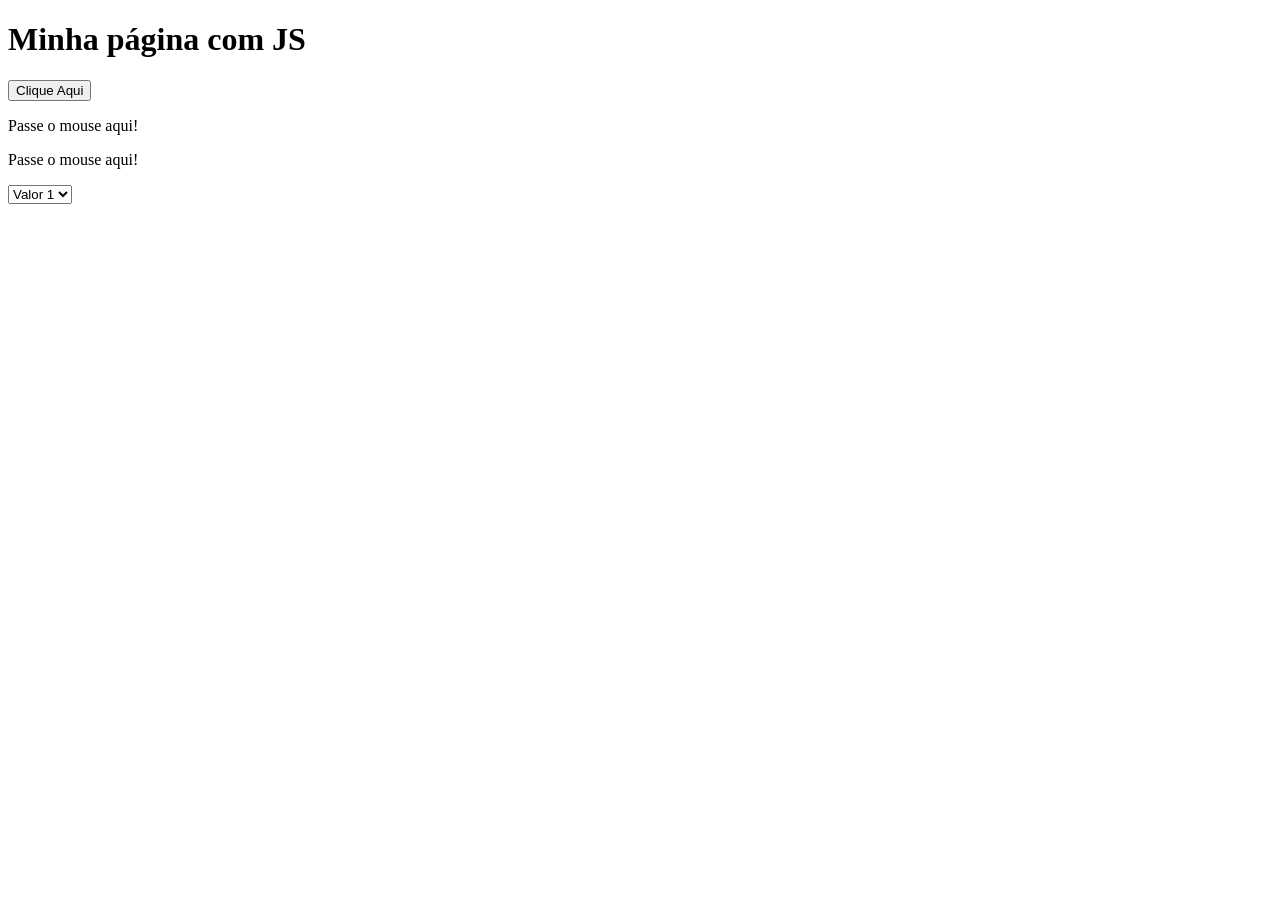
<file: Introdução JS/index.html>
<!DOCTYPE html>
<html lang="pt-br">
<head>
    <meta charset="UTF-8">
    <meta name="viewport" content="width=device-width, initial-scale=1.0">
    <title>Minha página</title>
    <script type="text/javascript" src="js/main.js"></script>
</head>
<body onload="load()">   
    <h1>Minha página com JS</h1>

    <button type="button" onclick="botao()">Clique Aqui</button>
    <p id="agradecimento" onclick="redirecionar()"></p>
    <p id="mousemove" onmouseover="trocar(this)" onmouseout="voltar(this)">Passe o mouse aqui!</p>
    <p id="mousemove2" onmouseover="trocar(this)" onmouseout="voltar(this)">Passe o mouse aqui!</p>

    <select onchange="funcaoChange(this)">
        <option value="1">Valor 1</option>
        <option value="2">Valor 2</option>
        <option value="3">Valor 3</option>
    </select>
    
</body>
</html>
</file>
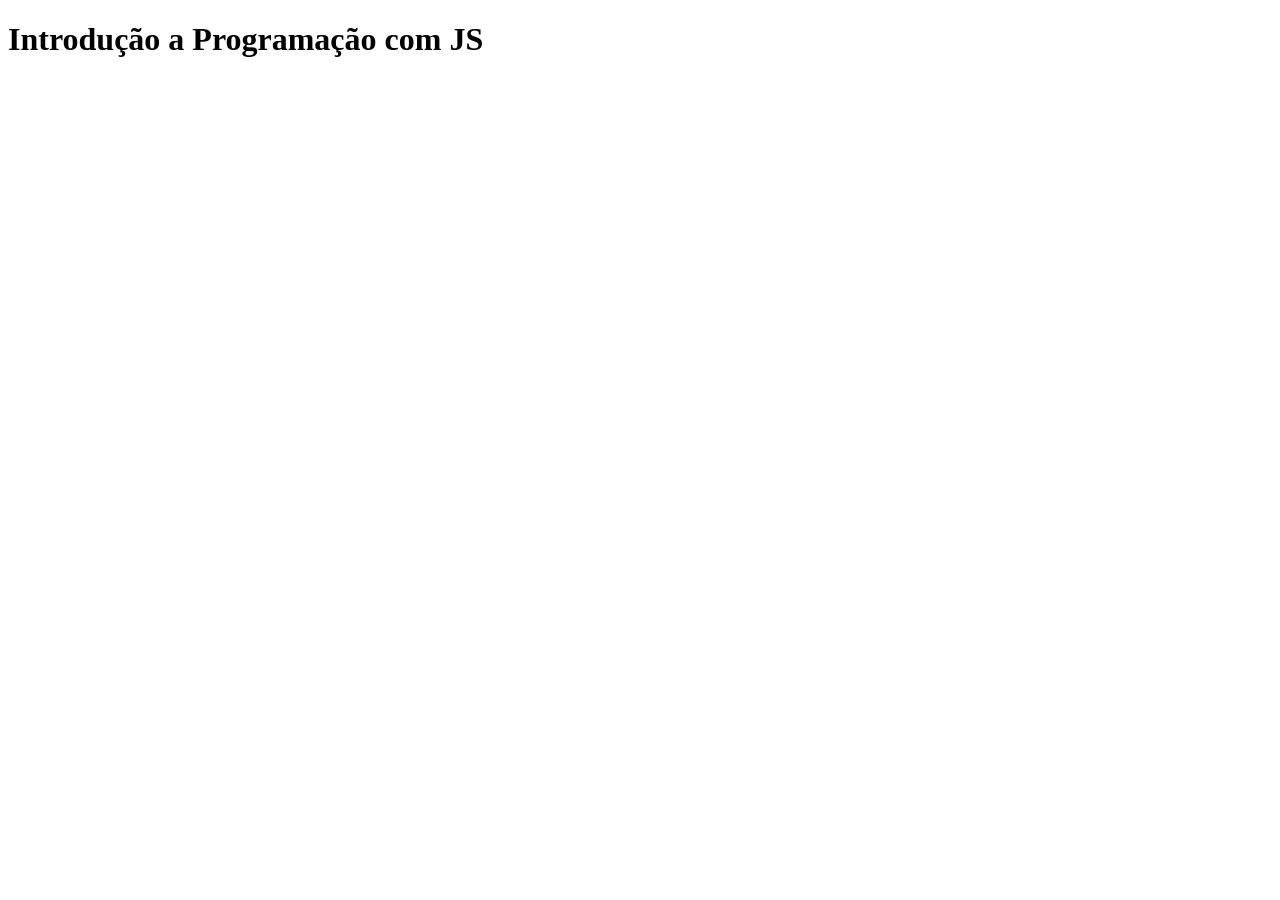
<file: Introdução Programação com JavaScript/index.html>
<!DOCTYPE html>
<html lang="pt-br">
<head>
    <meta charset="UTF-8">
    <meta name="viewport" content="width=device-width, initial-scale=1.0">
    <title>Testes</title>
    <script type="text/javascript" src="main.js"></script>
</head>
<body>
    <h1>Introdução a Programação com JS</h1>

</body>
</html>
</file>
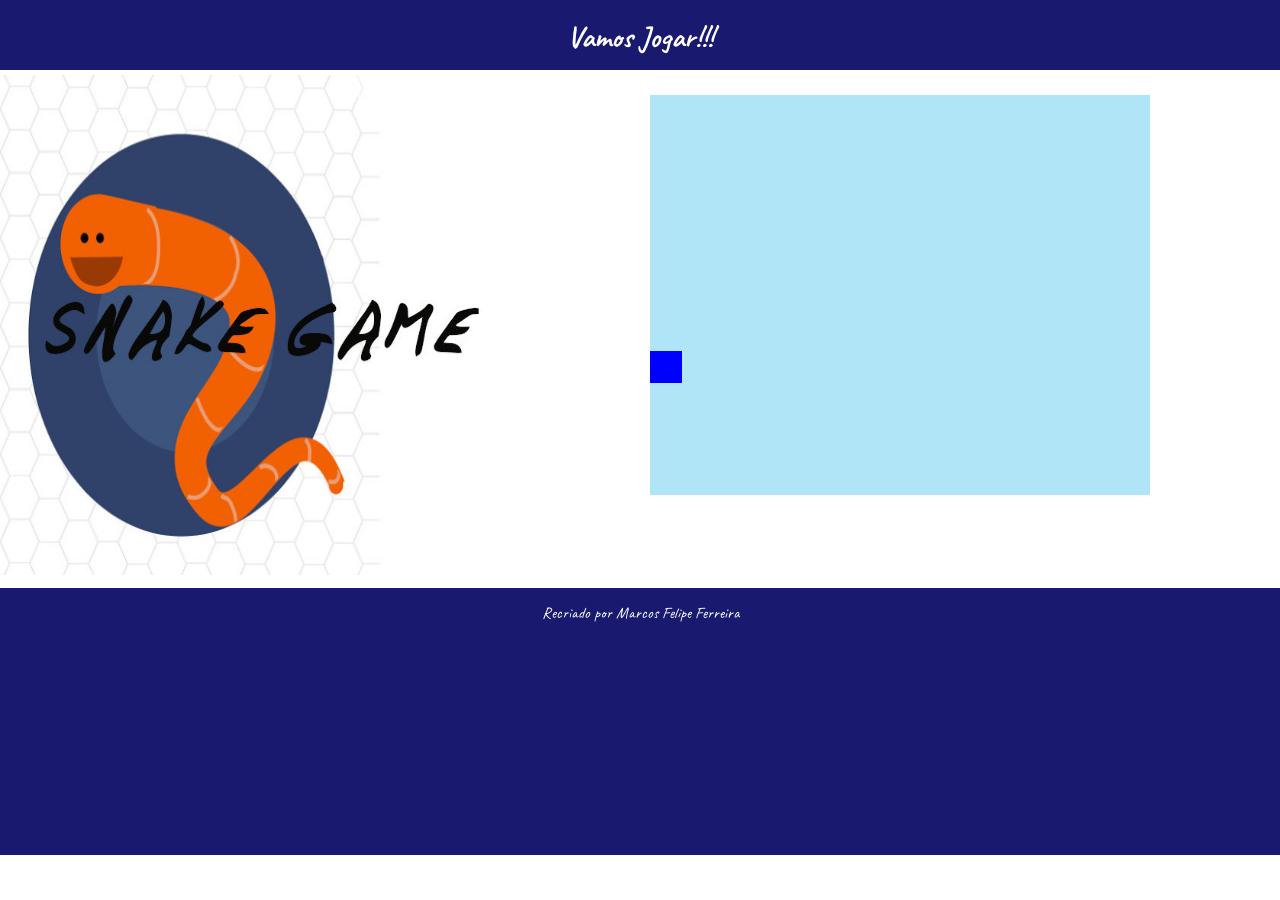
<file: Snake-Game/index.html>
<!DOCTYPE html>
<html lang="en">

<head>
    <meta charset="UTF-8">
    <meta name="viewport" content="width=device-width, initial-scale=1.0">
    <title>Snake Game</title>
    <link rel="shortcut icon" href="img/favicon.ico.png" type="image/x-icon">
    <link rel="preconnect" href="https://fonts.gstatic.com">
    <link href="https://fonts.googleapis.com/css2?family=Caveat&family=Lobster&family=Ranchers&display=swap"rel="stylesheet">
    <link rel="stylesheet" href="css/normalize.css">
    <link rel="stylesheet" href="css/style.css">
    <script defer src="js/script.js"></script>
</head>

<body>
    <nav>
        <h1>Vamos Jogar!!!</h1>
        <div class="titulo">
            <img src="img/bg.jpg" alt="desenho de cobra">
        </div>
    </nav>
    <header>
        <div class="principal">
            <main>
                <div class="jgsnake">
                    <canvas id="snake" width="500" height="400">
                    </canvas>
                </div>
        </div>
        </main>
    </header>
    <footer>
        <p>Recriado por Marcos Felipe Ferreira</p>
    </footer>
</body>

</html>
</file>
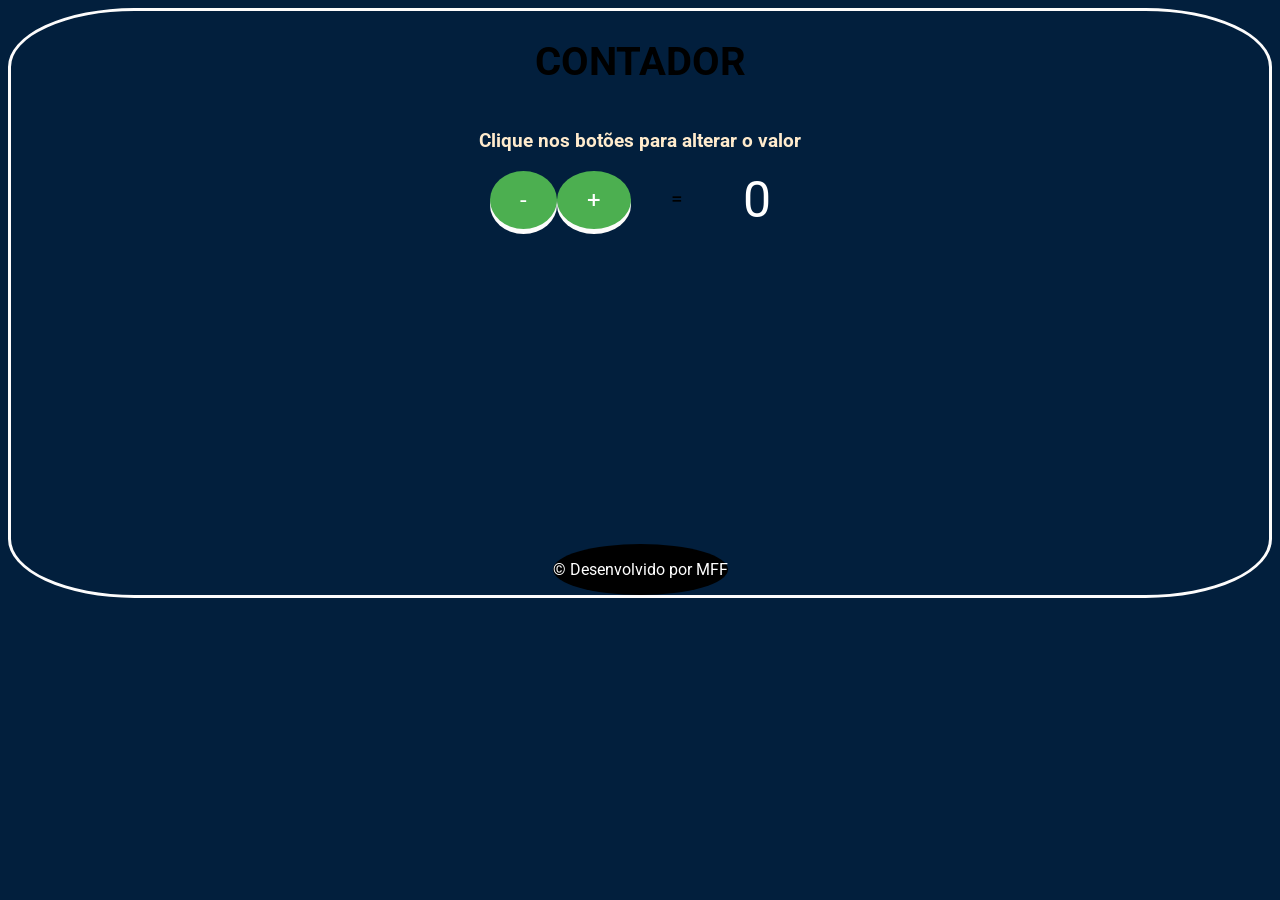
<file: Intodução ao JavaScript DIO/Contador/index.html>
<!DOCTYPE html>
<html lang="pt">
<head>
    <meta charset="UTF-8">
    <meta http-equiv="X-UA-Compatible" content="IE=edge">
    <meta name="viewport" content="width=device-width, initial-scale=1.0">
    <link rel="preconnect" href="https://fonts.googleapis.com">
    <link rel="preconnect" href="https://fonts.gstatic.com" crossorigin>
    <link rel="stylesheet" href="assets/css/style.css"/>
   
    <title>Contador</title>
</head>
<body>
    <h1>Contador</h1>
     <h3>Clique nos botões para alterar o valor</h3>
        <div id="counter">
           <button name="sub" onclick="decrement()">-</button>
           <button name="add" onclick="increment()">+</button>
           <p>=</p>
           <span id="currentNumber">0</span>           
      </div>   
   <footer class=" container-fluid text-center bg-footer margin">
    <p>&copy; Desenvolvido por MFF</p>
   </footer>
    <script src="assets/js/script.js"></script>
</body>   
</html>
</file>
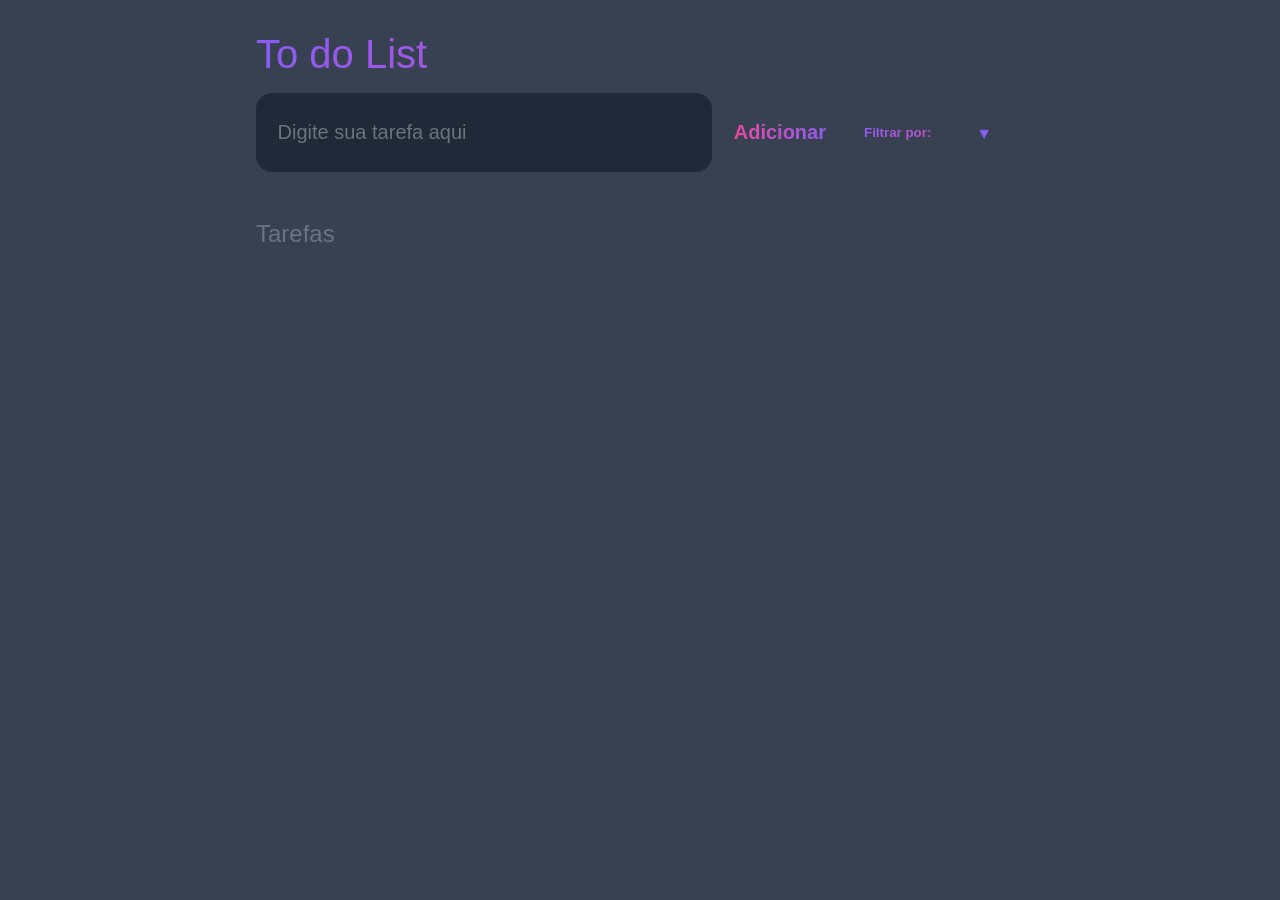
<file: Intodução ao JavaScript DIO/To-do-List/index.html>
<!DOCTYPE html>
<html lang="pt">
<head>
    <meta charset="UTF-8">
    <meta http-equiv="X-UA-Compatible" content="IE=edge">
    <meta name="viewport" content="width=device-width, initial-scale=1.0">
    <link rel="stylesheet" href="assets/css/style.css"/>
    <link rel="stylesheet" href="https://cdnjs.cloudflare.com/ajax/libs/font-awesome/5.12.1/css/all.min.css" integrity="sha256-mmgLkCYLUQbXn0B1SRqzHar6dCnv9oZFPEC1g1cwlkk=" crossorigin="anonymous"/>
    
    <title>To do List</title>
</head>
<body>
    <header>
     <h1>To do List</h1>
      <form id="task-form">
           <input type="text"   id="task-input" placeholder=" Digite sua tarefa aqui "/>
           <input type="submit" id="task-submit"  value= "Adicionar"/>
        <div class="select">
           <select name="filtro" class="filter-list">
               <option>Filtrar por:</option>
               <option value="all">Todas</option>
               <option value="completed">Completas</option>
               <option value="uncompleted">Incompletas</option>
           </select>
        </div>
      </form>
    </header>
    <main>
       <section class="task-list">
           <h2>Tarefas</h2>
           <div id="tasks"></div>
       </section>
    </main>
    <script src="assets/js/script.js"></script>
</body>
</html>
</file>
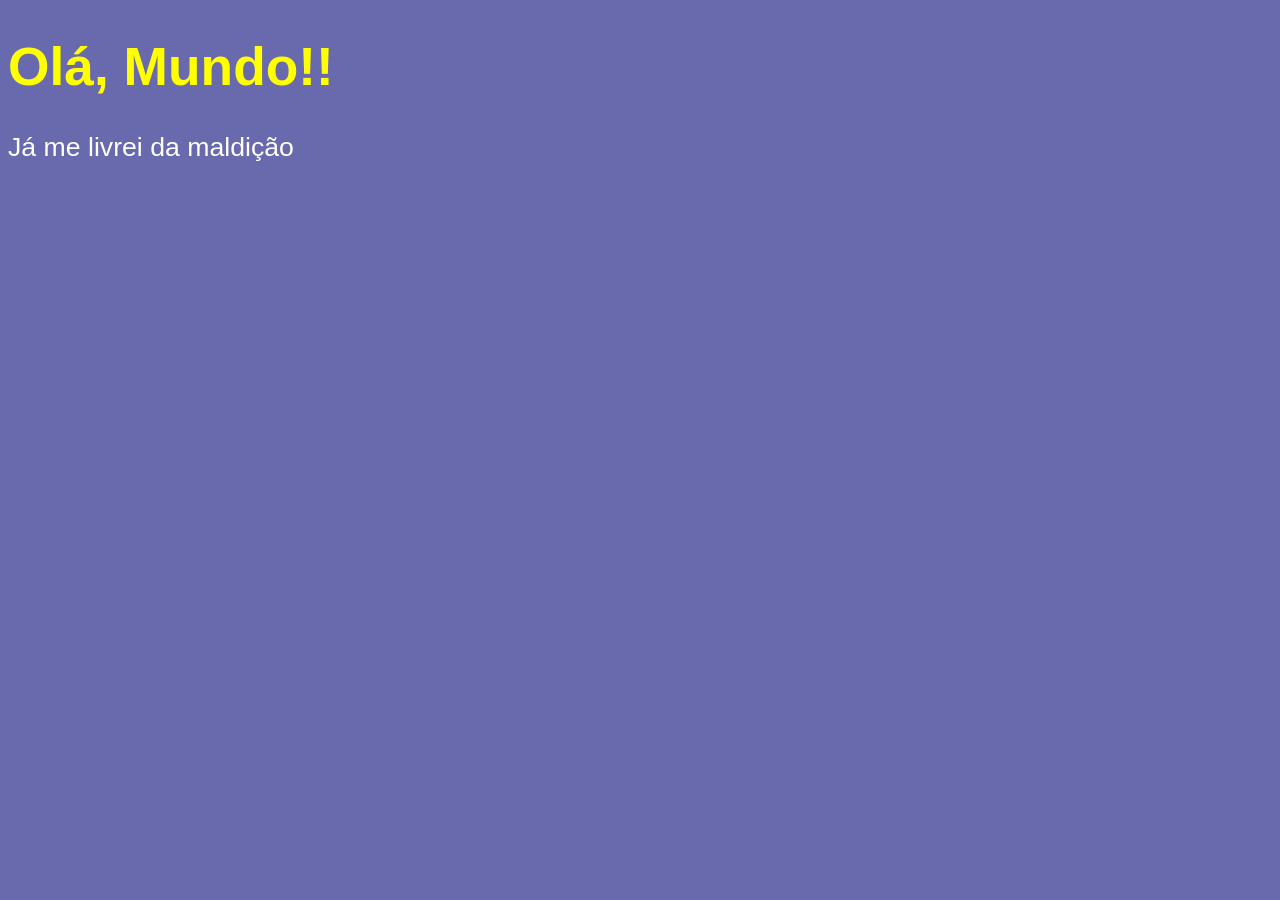
<file: Aula04/ex001.html>
<!DOCTYPE html>
<html lang="pt-br">
<head>
    <meta charset="UTF-8">
    <meta name="viewport" content="width=device-width, initial-scale=1.0">
    <title>Programa 1 JavaScript</title>
    <style>body{
        background-color: rgb(105, 105, 173);
        color: white;
        font:normal 20pt Arial;
        }
        h1{
            color: yellow ;
        }
    }
    </style>
</head>
<body>
    <h1>Olá, Mundo!!</h1>
    <p>Já me livrei da maldição</p>
    <script>
        window.alert("Minha primeira mensagem!")
        window.confirm("Esta gostando de JS?")
        window.prompt("Qual é seu nome?")
    </script>
</body>
</html>
</file>
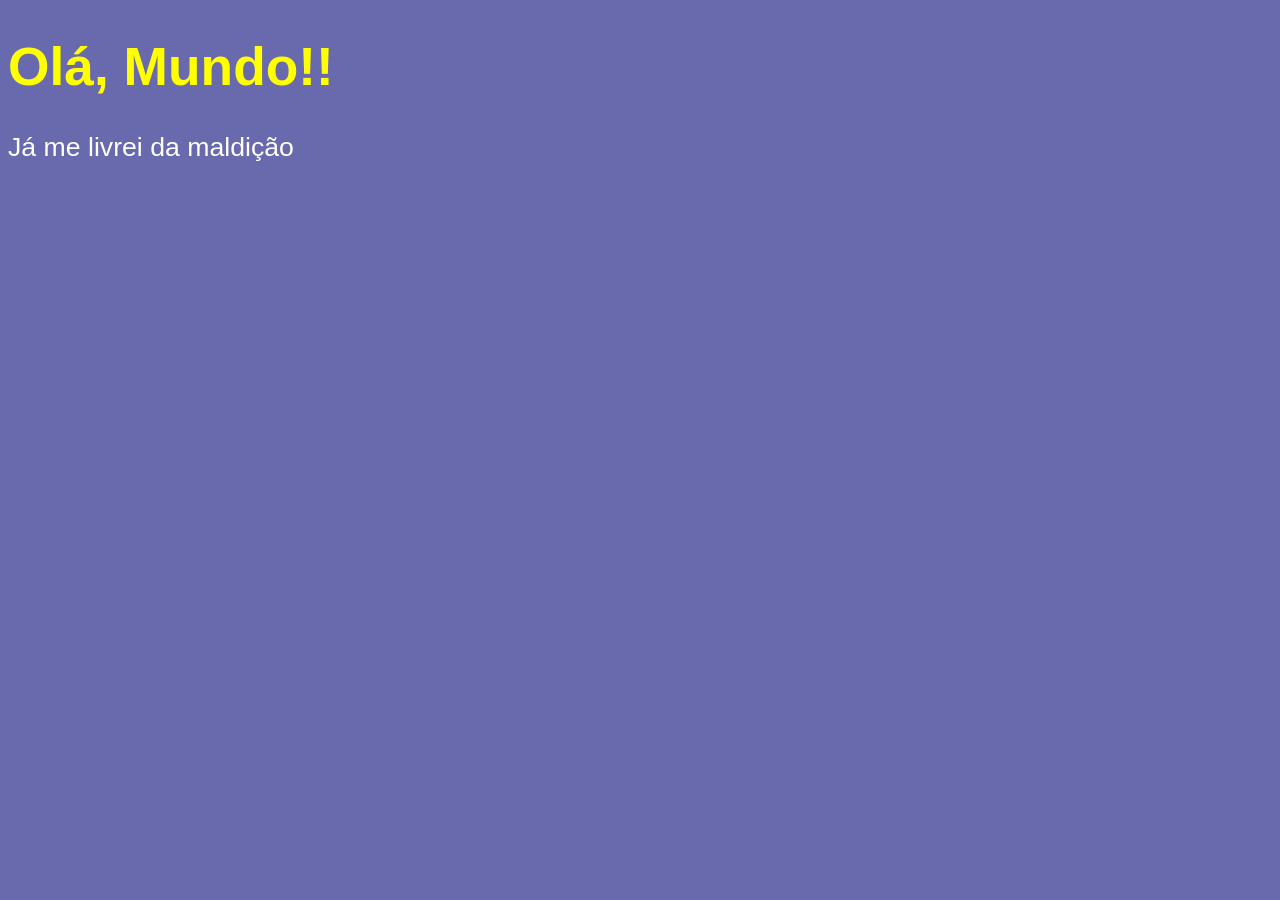
<file: Aula06/ex002.html>
<!DOCTYPE html>
<html lang="pt-br">
<head>
    <meta charset="UTF-8">
    <meta name="viewport" content="width=device-width, initial-scale=1.0">
    <title>JavaScript II</title>
    <style>
    body
    {
          background-color: rgb(105, 105, 173);
          color: white;
          font:normal 20pt Arial;
        }
        h1{
            color: yellow ;
        }
    }
    </style>
</head>
<body>
    <h1>Olá, Mundo!!</h1>
    <p>Já me livrei da maldição</p>
        <script>        
            var nome = window.prompt('Qual é seu nome?')
            window.alert('É um grande prazer em te conhecer ' + nome)
        </script>
</body>
</html>
</file>
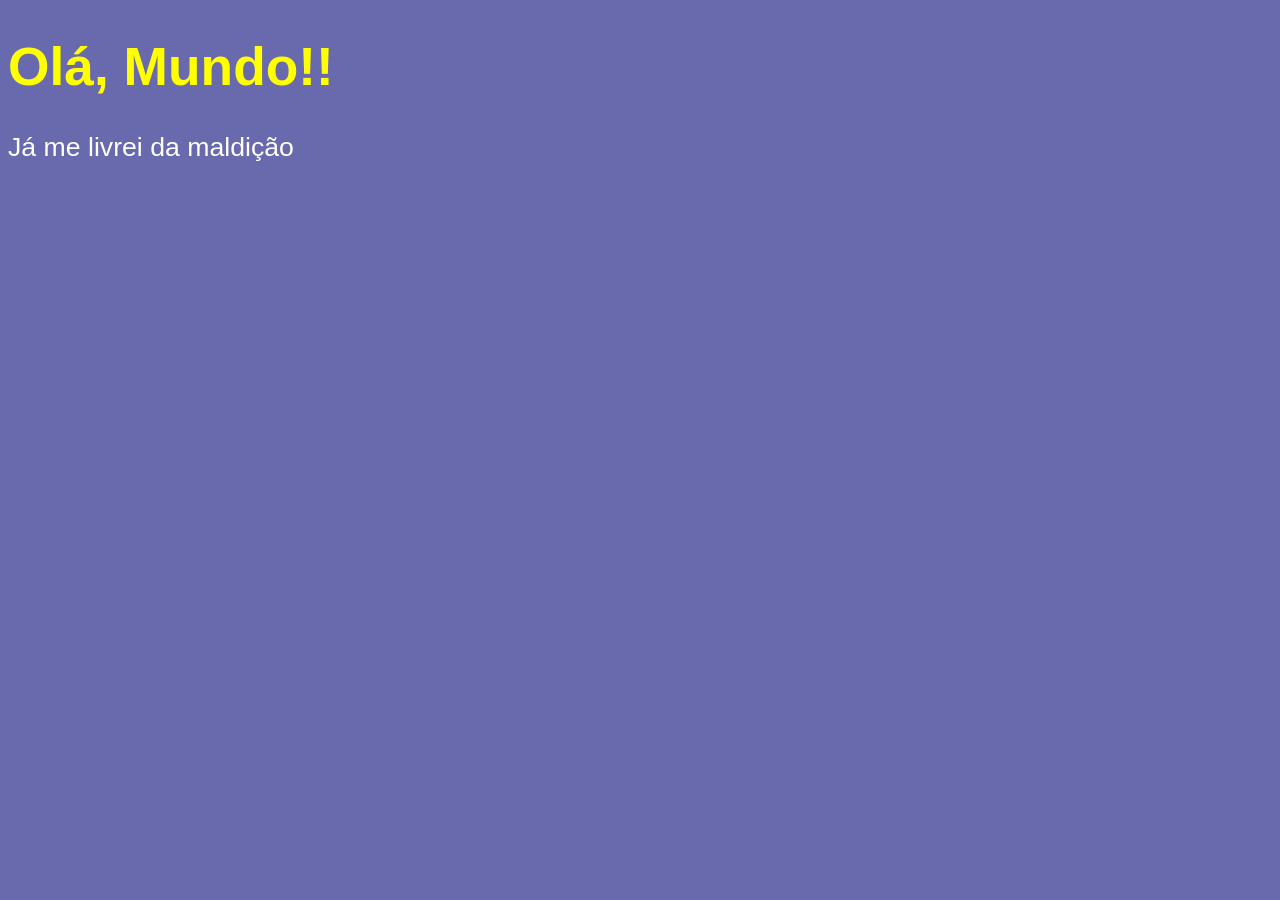
<file: Aula06/ex003.html>
<!DOCTYPE html>
<html lang="pt-br">
<head>
    <meta charset="UTF-8">
    <meta name="viewport" content="width=device-width, initial-scale=1.0">
    <title>JavaScript III</title>
    <style>
    body
    {
          background-color: rgb(105, 105, 173);
          color: white;
          font:normal 20pt Arial;
        }
        h1{
            color: yellow ;
        }
    }
    </style>
</head>
<body>
    <h1>Olá, Mundo!!</h1>
    <p>Já me livrei da maldição</p>
        <script>        
            var n1 = Number(window.prompt("Digite um numero: ")) 
            var n2 = Number(window.prompt("Digite outro numero: "))
            var s = n1 + n2 
            window.alert(`A soma entre ${n1} e ${n2} é igual a: ${s}`)
        </script>
</body>
</html>
</file>
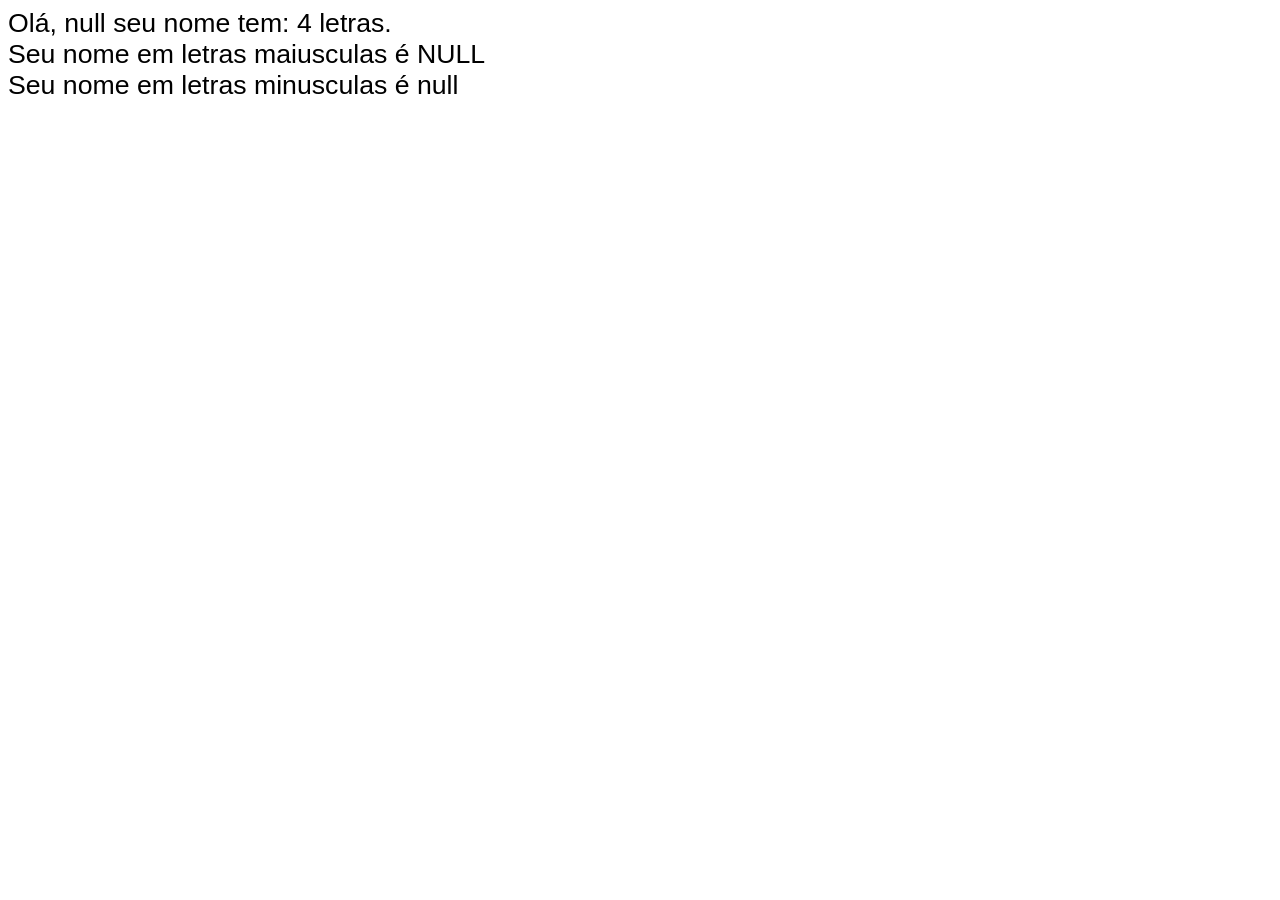
<file: Aula06/ex004.html>
<!DOCTYPE html>
<html lang="pt-br">
<head>
    <meta charset="UTF-8">
    <meta name="viewport" content="width=0, initial-scale=1.0">
    <title>JavaScript IV</title>
    <style>
        body{
            font:normal 20pt Arial;
        }
    </style>
</head>
<body>
    <script>
        var nome = String(window.prompt('Qual seu nome?'))
        document.write(`Olá, ${nome} seu nome tem:  ${nome.length} letras.<br>`)
        document.write(`Seu nome em letras maiusculas é ${nome.toUpperCase()}<br>`)
        document.write(`Seu nome em letras minusculas é ${nome.toLocaleLowerCase()}<br`)    
    </script>
</body>
</html>
</file>
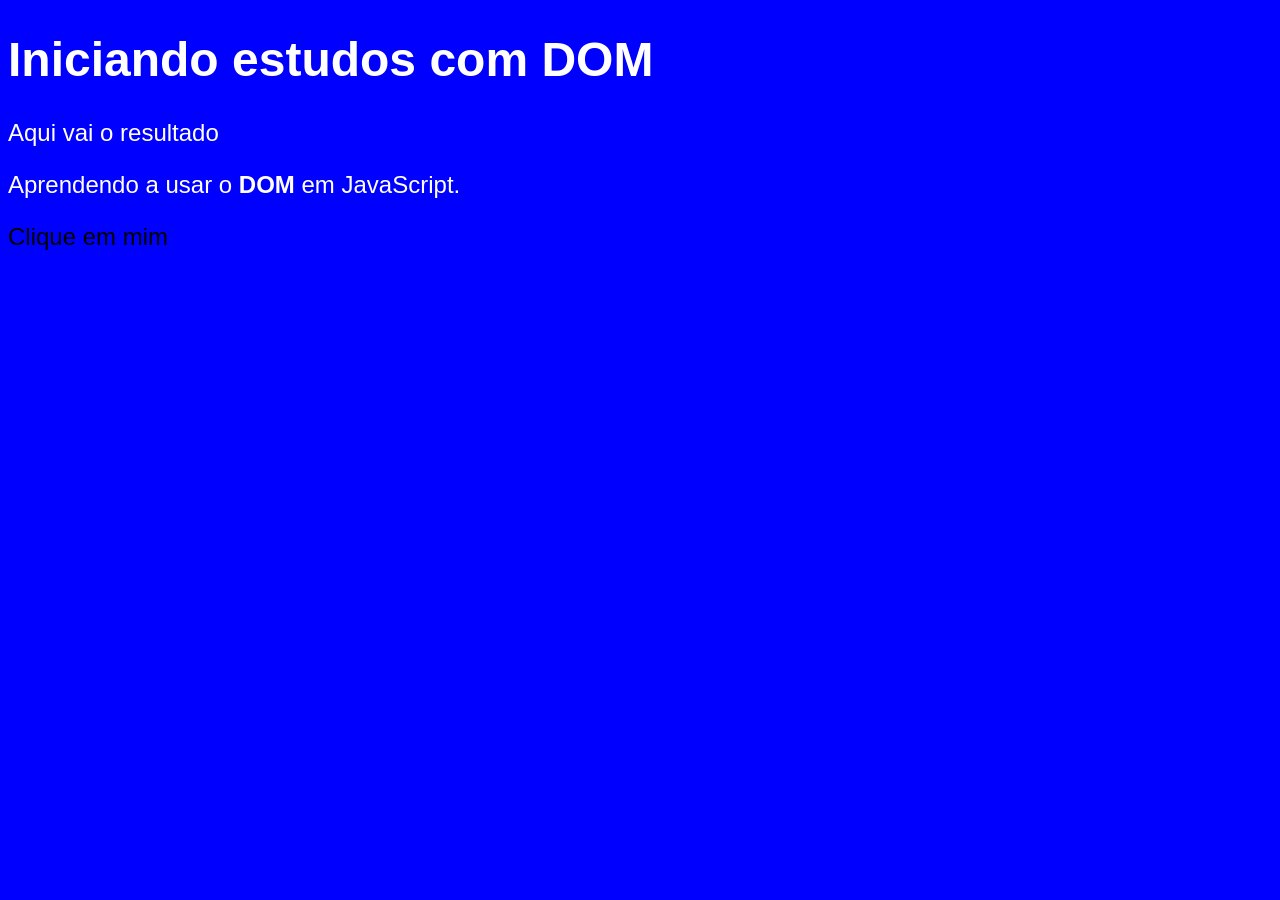
<file: Aula09/ex005.html>
<!DOCTYPE html>
<html lang="pt-br">
<head>
    <meta charset="UTF-8">
    <meta name="viewport" content="width=device-width, initial-scale=1.0">
    <title>Primeiros Passos com DOM</title>
    <style> body{
        background: blue;
        color: white;
        font: normal 18pt Arial;
    }
        </style>
</head>
<body>
    <h1>Iniciando estudos com DOM</h1>
    <p>Aqui vai o resultado</p>
    <p>Aprendendo a usar o <strong>DOM</strong> em JavaScript.</p>
    <div id = "msg">Clique em mim</div>
    <script>
        var corpo = window.document.body
        var p1 = window.document.getElementsByTagName('P')[1]
        var d = window.document.querySelector('div#msg') 
        d.style.color = 'black'
        
        /* 
         
         var d = window.document.getElementsByName('msg')[0]
        d.innerText = 'Olá!'
        window.document.getElementsByClassName('msg')
        d.innerText = 'Olá!'

        corpo.style.background = 'black'
        p1.style.color = 'red'
        window.document.write('Está escrito assim: '+ p1.innerText)
       document.write(p1.innerHTML) //sem tags filhas
       window.alert(p1.innerHTML) //com tags filhas
       var d = window.document.getElementById('msg').innerText = 'Estou aguardando ...'
       d.style.background = 'green'
       d.innerText =  'Estou aguardando ...'
       var d = window.document.getElementById('msg').innerText = 'Olá Mundo!'*/

</script>
</body>
</html>
</file>
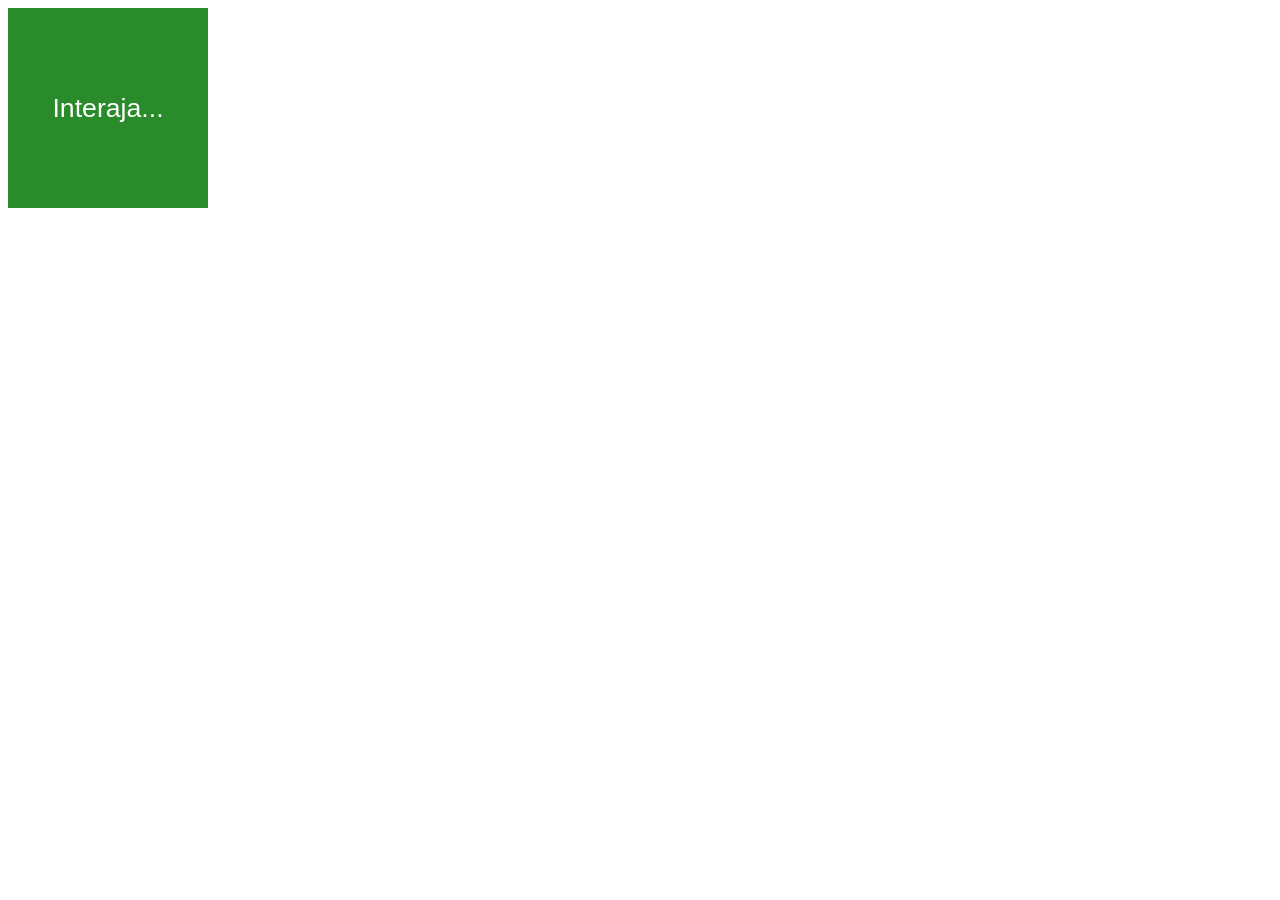
<file: Aula10/ex006.html>
<!DOCTYPE html>
<html lang="pt-br">
<head>
    <meta charset="UTF-8">
    <meta name="viewport" content="width=device-width, initial-scale=1.0">
    <title>Eventos DOM</title>
    <style>
        div#area{
            font: normal 20pt Arial;
            background:rgb(42, 139, 42);
            color:white;
            width: 200px;
            line-height: 200px;
            text-align: center;
        }
    </style>
</head>
<body>
    <div id="area">
        Interaja...
    </div>
    <script>
        var a = window.document.getElementById('area')
        a.addEventListener('click',clicar)
        a.addEventListener('mouseenter',entrar)
        a.addEventListener('mouseout',sair)

        function clicar(){
            a.innerText = 'Clicou!'
            a.style.background = 'red'
        }
        function entrar(){           
           a.innerText = 'Entrou!'
           a.style.background = 'black'
        }
        function sair(){
           a.innerText = 'Saiu!'
           a.style.background = 'rgb(42, 139, 42)'
        } 
        
        </script>
</body>
</html>
</file>
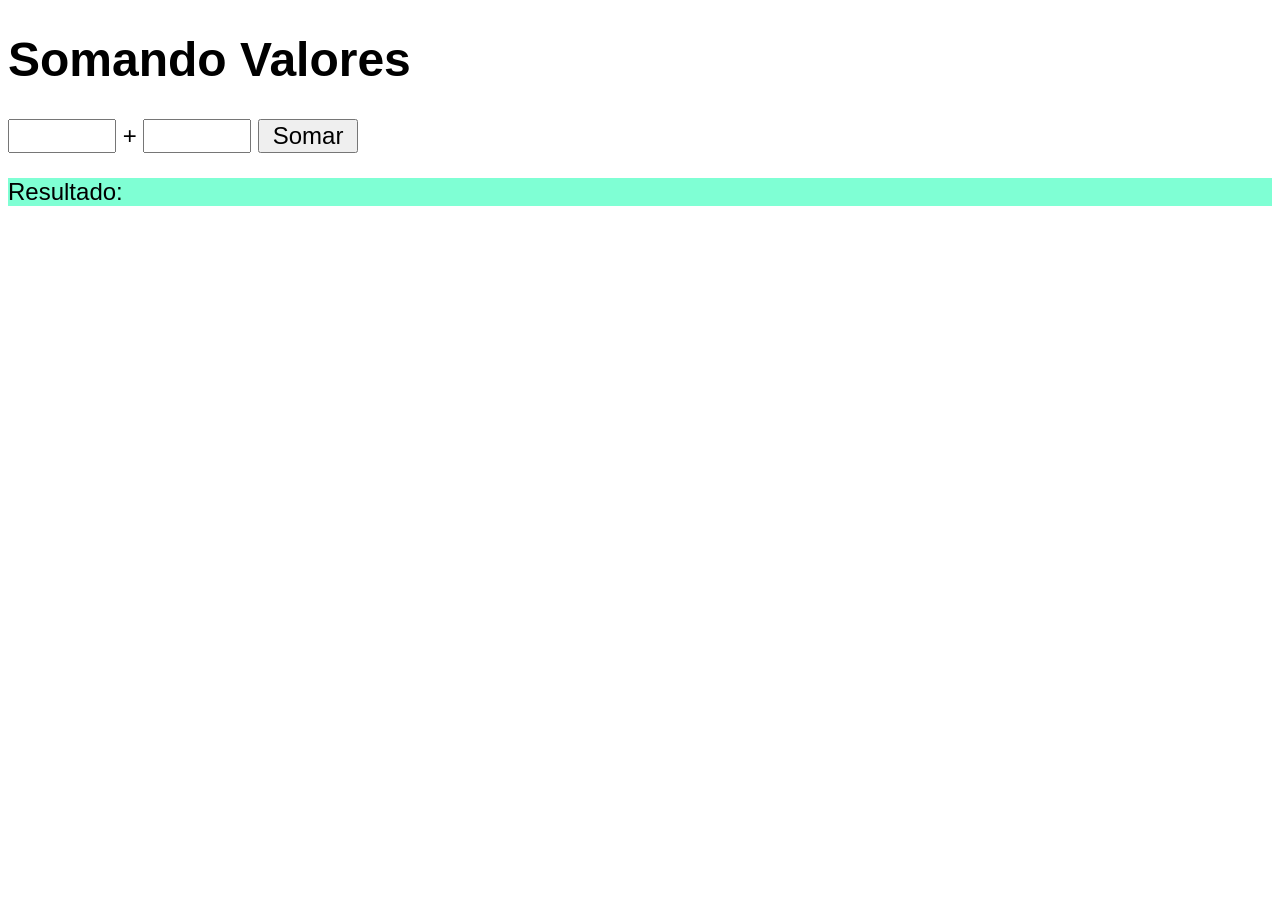
<file: Aula10/ex007.html>
<!DOCTYPE html>
<html lang="pt-BR">
<head>
    <meta charset="UTF-8">
    <meta name="viewport" content="width=device-width, initial-scale=1.0">
    <title>Somando Números</title>
    <style>
        body{
              font: normal 18pt Arial;
        }
        input{ 
            font: normal 18pt Arial;
            width: 100px;
        }
        div#res{
            margin-top: 25px; 
            background-color: aquamarine;
        }
    </style>
</head>
<body>
     <h1>Somando Valores</h1>
     <input type= "number" name="txtn1"  id="txtn1"> +
     <input type= "number" name="txtn2"  id="txtn2">
     <input type= "button" value="Somar" onclick="somar()">
     <div id ="res">Resultado:</div>

     <script>
         function somar(){
             var tn1 = window.document.getElementById('txtn1')
             var tn2 = window.document.querySelector('input#txtn2')
             var res = window.document.getElementById('res') 
             var  n1 = Number(tn1.value)
             var  n2 = Number(tn2.value)
             var  s = n1 + n2
             res.innerHTML =`A soma entre ${n1} e ${n2} é igual à: <strong>${s}</strong>`
            }
     </script>
    </body>
</html>
</file>
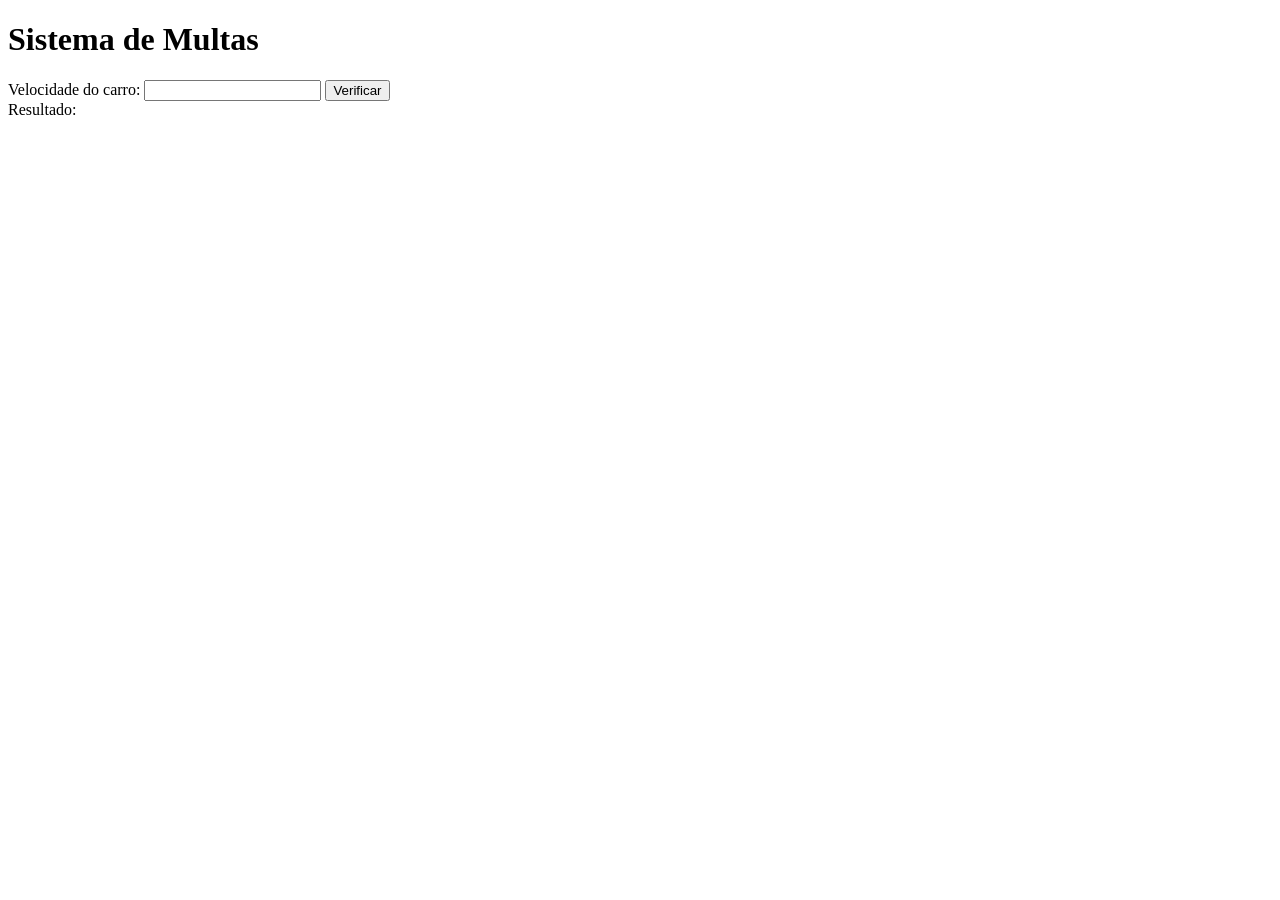
<file: Aula11/ex008.html>
<!DOCTYPE html>
<html lang="pt-BR">
<head>
    <meta charset="UTF-8">
    <meta name="viewport" content="width=device-width, initial-scale=1.0">
    <title>DETRAN</title>
</head>
<body>
    <h1>Sistema de Multas</h1>

    Velocidade do carro: 
    <input type="number" name="txtvel" id="txtvel">
    <input type="button" value="Verificar" onclick="calcular()">
    <div id ="res">Resultado:</div>
    <script>
         function calcular(){
           var txtv = window.document.querySelector('input#txtvel') 
           var res = window.document.querySelector('div#res')
           var vel = Number(txtv.value)            
           res.innerHTML = `<p>Sua velocidade atual é de: <strong>${vel}Km/h</strong></p>`
           res.innerHTML += `<p>Dirija sempre com cinto de segurança</p>`
           if(vel > 60)
           {
              res.innerHTML += `<p>Você ultrapassou o limite de velocidade e foi <strong>MULTADO!</strong></p>`
           }else{
            res.innerHTML += `<p>Esta dentro do limite, Boa Viagem!</p>`
           }
         } 
    </script>
    
</body>
</html>
</file>
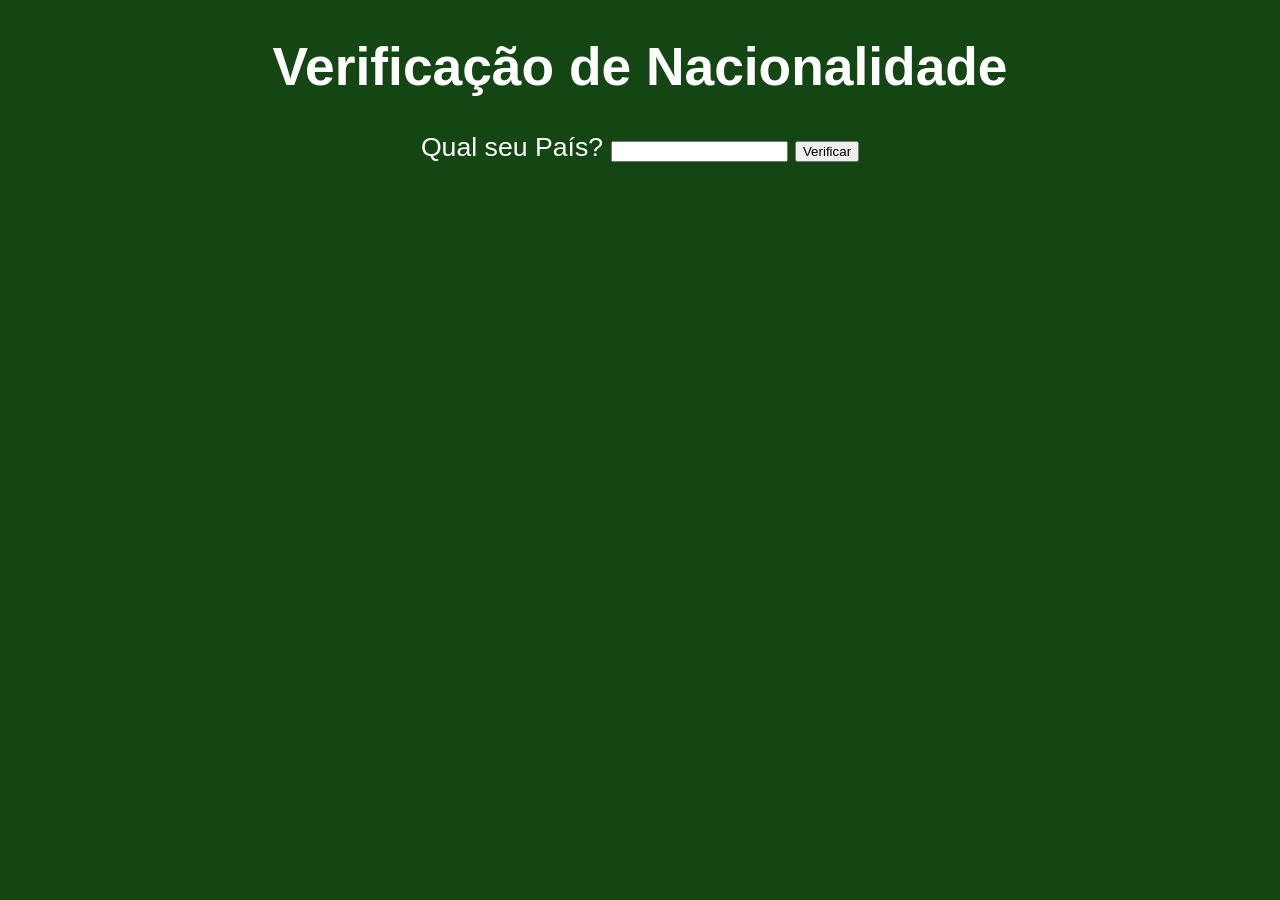
<file: Aula11/ex010TERMINAR.html>
<!DOCTYPE html>
<html lang="pt-BR">
<head>
    <meta charset="UTF-8">
    <meta name="viewport" content="width=device-width, initial-scale=1.0">
    <title>Nacionalidade</title>
    <style>
        body{
            font: normal 20pt Arial;
            background:rgb(20, 70, 20);
            color:white;
            text-align: center;
        }
    </style>
</head>
<body>
    <h1>Verificação de Nacionalidade</h1>
    Qual seu País?
    <input type="text" name ="txtnac" id="txtnac">
    <input type="button" value="Verificar" onclick="validar()">
    <div id ="res">
        
    </div>
    <script>  
          
        function validar()
        {  
            var pais= window.document.getElementById("txtnac") 
            var res= window.document.getElementById("res") 
            res.innerHTML = "Você reside neste país e é: "
            if(pais != "Brasil"){
                res.innerHTML += "<strong>Estrangeiro!</strong>"
            }
            else if(pais === "Brasil"){
                res.innerHTML += "<strong>Brasileiro!</strong>"
            }
        }
    </script>
</body>
</html>
</file>
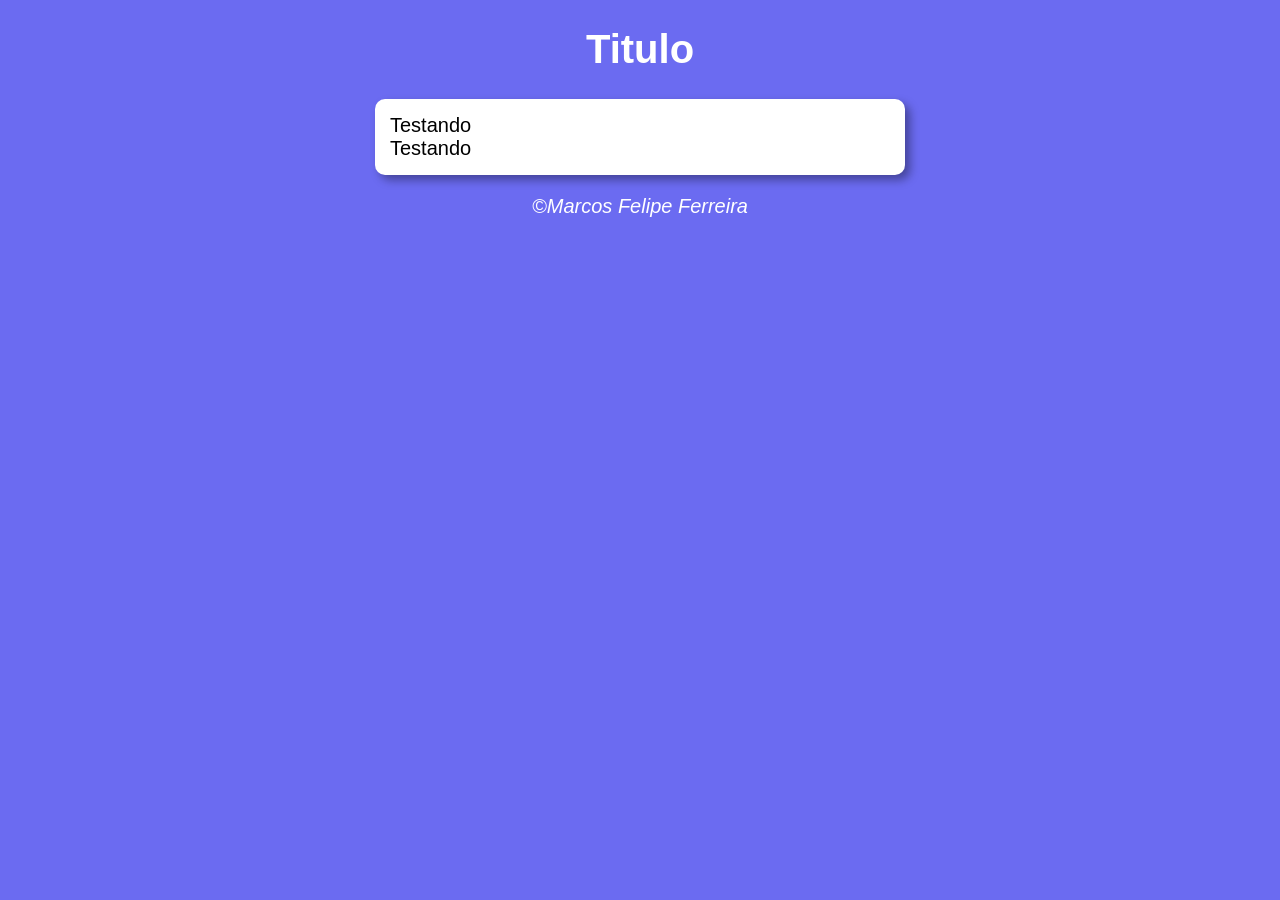
<file: ExModD/Ex013/Ex01modelo.html>
<!DOCTYPE html>
<html lang="pt-BR">
<head>
    <meta charset="UTF-8">
    <meta name="viewport" content="width=device-width, initial-scale=1.0">
    <title> </title>
    <link rel="stylesheet" href="css/style.css">
    <script defer src="js/script.js"></script>
</head>
<body>
    <header>
        <h1>Titulo</h1>
    </header>
    <section> 
         <div>
             Testando
         </div>
         <div>
             Testando
         </div>
    </section>     
    <footer>
     <p>&copy;Marcos Felipe Ferreira</p>
    </footer>
    
</body>
</html>
</file>
<file: Snake-Game/css/style.css>
body{
margin: 0 auto;    
width: 95;
height: 95vh;
display: flex;
justify-content: center;
flex-direction: column;
align-items: center; 
}
nav{
width: 100%;
height: 70px;
background-color: #191970;
text-align: center;
font-family: 'Caveat', cursive;
font-size: 15px;
color: white;
}
nav .titulo{
padding-right: 800px; 
position: relative;
}
nav img{
width: 500px;
height:500px;
margin: auto;
}
header .principal .jgsnake{
margin-left: 500px;
padding-bottom: 25px;
padding-top: 25px;
position: relative;
}
main{
margin:  0 auto;
width: 980px;
position: relative;   
}
footer{    
background-color: #191970;
font-family: 'Caveat', cursive;
font-size: 16px;
color: white; 
width: 100%;
height: 100%;
text-align: center;
margin-top: 5%;
}
</file>
<file: Intodução ao JavaScript DIO/Contador/assets/css/style.css>
@import url('https://fonts.googleapis.com/css2?family=Roboto:ital,wght@0,500;0,900;1,300&display=swap');

* {
    font-family: 'Roboto', sans-serif;   
}
body {
    display: flex;  
    align-items: center;
    justify-content: center;
    flex-direction: column;
    background-color: rgb(2, 31, 61);
    border: 3px solid  #fdfcfc;
    border-radius: 10%;
}
h1{
    font-size: 40px;
    text-transform: uppercase;
    text-align: center; 
}
h3{
    color: blanchedalmond;
}
button {
    display: inline-block;
    padding: 5px 30px;
    font-size:24px;
    cursor: pointer;
    text-align: center;	
    text-decoration: none;
    outline: none;
    color: rgb(255, 255, 255);
    background-color: #4CAF50;
    border: none;
    border-radius: 50%;
    box-shadow: 0 5px rgb(253, 252, 252);
}
button:hover {
    background-color: #3e8e41
}
button:active {
    
    box-shadow: 0 5px #666;
    transform: translateY(4px);
}
#counter span{
    color: rgb(255, 255, 255);
    font-size: 50px;
}
#counter {
    display: flex;
}
#counter p{
    display: flex;
    font-size: 16pt;
    margin: 0 10px;
    padding: 15px 30px;
}
#currentNumber {
    display: flex;
    align-items: center;
    margin: 0 20px;
    font-size: 16pt;
}
footer{
    background-color:black ;  
    color: white;
    border: 0;
    border-radius: 50%;
    padding: 0%;
    margin-top: 25%;
}
</file>
<file: Intodução ao JavaScript DIO/To-do-List/assets/css/style.css>
:root{
    --dark:#374151;
    --darker:#1F2937;
    --darkest:#111827;
    --gray:#6b7280;
    --light:#EEE;
    --pink:#EC4899;
    --purple:#8b5Cf6;
}
*{
    box-sizing:border-box;
    margin: 0;
    font-family: 'Fira sans',sans-serif;
}
body{
    display: flex;
    flex-direction: column;
    min-height:100vh;
    background:var(--dark);
    color: #fff;
}
header{
    padding: 2rem 1rem;
    max-width: 800px;
    width: 100%;
    margin:0 auto;
}
header h1{
    font-size: 2.5rem;
    font-weight: 300;
    margin-bottom: 1rem;
    background-image: linear-gradient(to left, var(--pink), var(--purple));
    -webkit-background-clip: text;
    -webkit-text-fill-color:transparent ;
}
#task-form{
    display: flex;
}
input, button{
    appearance: none;
    border:none;
    outline:none;
    background: none;
}
#task-input{
    flex: 1 1 0%;
    background-color:var(--darker);
    padding: 1rem;
    border-radius: 1rem;
    margin-right: 1rem;
    color: var(--light);
    font-size: 1.25rem;
}
#task-input::placeholder{
    color: var(--gray);
}
#task-submit{
    color:var(--pink);
    font-size: 1.25rem;
    font-weight: 700;
    background-image: linear-gradient(to right, var(--pink), var(--purple));
    -webkit-background-clip: text;
    -webkit-text-fill-color:transparent ;
    cursor: pointer;
    transition: 0.4s;
}
#task-submit:hover{
    opacity:0.8 ;
}
#task-submit:active{
    opacity: 0.6;
}
main{
    flex: 1 1 0%;
    max-width: 800px;
    width: 100%;
    margin: 0 auto;
}
.task-list{
    padding: 1rem;
}
.task-list h2{
    font-size: 1.5rem;
    font-weight: 300;
    margin-bottom: 1rem;
    color: var(--gray);
}
#tasks .task{
    display: flex;
    justify-content:space-between;
    background:var(--darkest);
    padding: 1rem;
    border-radius:1rem;
    margin-bottom: 1rem;
}
#tasks .task .content {
    flex: 1 1 0%;
}
#tasks .task .content .text{
    color:var(--light);
    font-size: 1.125rem;
    width: 100%;
    display:block;
    transition: 0.4s;
    
}
#tasks .task .content .text:not(:read-only){
    color: var(--pink);
}
#tasks .task .actions{
     display:flex;
     margin: 0 -0.5rem;
}
.task .actions button{
    cursor: pointer;
    margin: 0 0.5rem;
    font-size: 1.125rem;
    font-weight: 700;
    text-transform: uppercase;
    transition: 0.4s;
    
}
.task .actions button:hover{
    opacity:0.8 ;
   
}
.task .actions button:active{
    opacity: 0.6;
}
.task .actions .edit{
    background-image: linear-gradient(to right, var(--pink), var(--purple));
    -webkit-background-clip: text;
    -webkit-text-fill-color:transparent ;
}
.task .actions .delete{
    color: crimson;
}
select{
    -webkit-appearance: none;
    -moz-appearance: none;
     appearance: none;
     outline: none;
     border:none;
     background-image: linear-gradient(to left, var(--pink), var(--purple));
     font-weight: 700;
     cursor: pointer;
     width: 10rem;
     padding: 1rem;
    -webkit-background-clip: text;
    -webkit-text-fill-color:transparent ;
}
.select {
    margin: 1rem;
    position: relative;
    overflow: hidden;
 }
.select::after{
    content: "\25BC";
    color:#8b5Cf6;
    position: absolute;
    top: 0;
    right: 0;
    padding: 1rem;
    cursor: pointer;
    pointer-events: none;
  }
.select:hover::after {
    transform: scale(1.5);
}
</file>
<file: ExModD/Ex013/css/style.css>
body{
    background: rgb(107,107,241);
    font: normal 15pt Arial;
}
header{
    color:white;
    text-align:center;
}
section{
   background: white;
   border-radius: 10px;
   padding: 15px;
   width: 500px;
   margin: auto;
   box-shadow: 5px 5px 10px rgba(0, 0, 0, 0.363);

}
footer{
color: white;
text-align:center;
font-style: italic;
}
</file>
